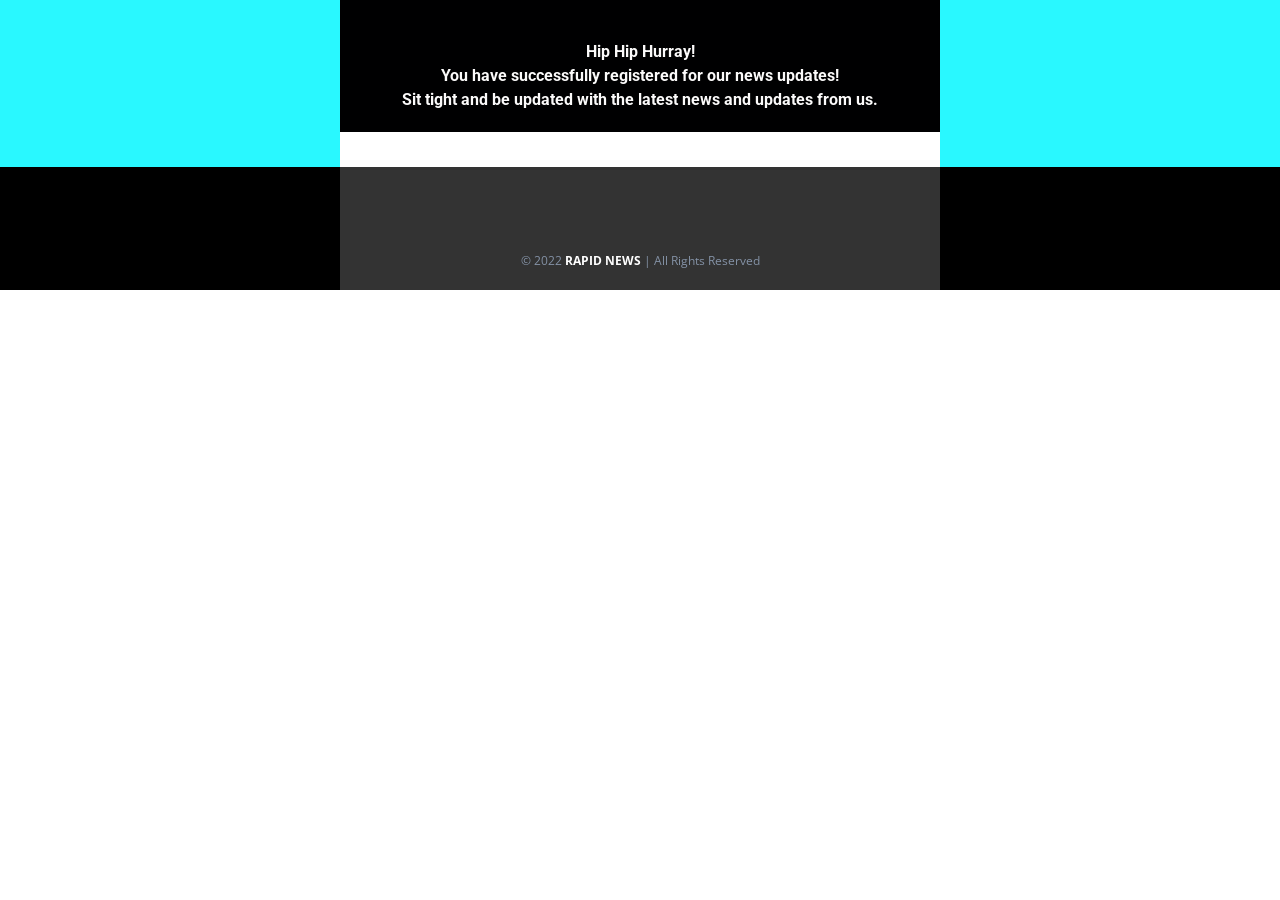
<file: Project Development Phase/Sprint 1/mail.html>
<!DOCTYPE html PUBLIC "-//W3C//DTD XHTML 1.0 Transitional//EN" "http://www.w3.org/TR/xhtml1/DTD/xhtml1-transitional.dtd">
<html
  xmlns="http://www.w3.org/1999/xhtml"
  xmlns:o="urn:schemas-microsoft-com:office:office"
  style="
    width: 100%;
    font-family: 'Open Sans', sans-serif;
    -webkit-text-size-adjust: 100%;
    -ms-text-size-adjust: 100%;
    padding: 0;
    margin: 0;
  "
>
  <head>
    <meta charset="UTF-8" />
    <meta content="width=device-width, initial-scale=1" name="viewport" />
    <meta name="x-apple-disable-message-reformatting" />
    <meta http-equiv="X-UA-Compatible" content="IE=edge" />
    <meta content="telephone=no" name="format-detection" />
    <title>Pattarai</title>

    <style type="text/css">
      #outlook a {
        padding: 0;
      }

      .ExternalClass {
        width: 100%;
      }

      .ExternalClass,
      .ExternalClass p,
      .ExternalClass span,
      .ExternalClass font,
      .ExternalClass td,
      .ExternalClass div {
        line-height: 100%;
      }

      a[x-apple-data-detectors] {
        color: inherit !important;
        text-decoration: none !important;
        font-size: inherit !important;
        font-family: inherit !important;
        font-weight: inherit !important;
        line-height: inherit !important;
      }

      @media only screen and (max-width: 600px) {
        p,
        ul li,
        ol li,
        a {
          font-size: 14px !important;
          line-height: 150% !important;
        }

        h1 {
          font-size: 28px !important;
          text-align: left;
          line-height: 120%;
        }

        h2 {
          font-size: 20px !important;
          text-align: left;
          line-height: 120%;
        }

        h3 {
          font-size: 14px !important;
          text-align: left;
          line-height: 120%;
        }

        h1 a {
          font-size: 28px !important;
          text-align: left;
        }

        h2 a {
          font-size: 20px !important;
          text-align: left;
        }

        h3 a {
          font-size: 14px !important;
          text-align: left;
        }

        .es-menu td a {
          font-size: 14px !important;
        }

        .es-header-body p,
        .es-header-body ul li,
        .es-header-body ol li,
        .es-header-body a {
          font-size: 14px !important;
        }

        .es-footer-body p,
        .es-footer-body ul li,
        .es-footer-body ol li,
        .es-footer-body a {
          font-size: 14px !important;
        }

        .es-infoblock p,
        .es-infoblock ul li,
        .es-infoblock ol li,
        .es-infoblock a {
          font-size: 14px !important;
        }

        *[class="gmail-fix"] {
          display: none !important;
        }

        .es-m-txt-c,
        .es-m-txt-c h1,
        .es-m-txt-c h2,
        .es-m-txt-c h3 {
          text-align: center !important;
        }

        .es-m-txt-r,
        .es-m-txt-r h1,
        .es-m-txt-r h2,
        .es-m-txt-r h3 {
          text-align: right !important;
        }

        .es-m-txt-l,
        .es-m-txt-l h1,
        .es-m-txt-l h2,
        .es-m-txt-l h3 {
          text-align: left !important;
        }

        .es-m-txt-r img,
        .es-m-txt-c img,
        .es-m-txt-l img {
          display: inline !important;
        }

        .es-button-border {
          display: block !important;
        }

        .es-btn-fw {
          border-width: 10px 0px !important;
          text-align: center !important;
        }

        .es-adaptive table,
        .es-btn-fw,
        .es-btn-fw-brdr,
        .es-left,
        .es-right {
          width: 100% !important;
        }

        .es-content table,
        .es-header table,
        .es-footer table,
        .es-content,
        .es-footer,
        .es-header {
          width: 100% !important;
          max-width: 600px !important;
        }

        .es-adapt-td {
          display: block !important;
          width: 100% !important;
        }

        .adapt-img {
          width: 100% !important;
          height: auto !important;
        }

        .es-m-p0 {
          padding: 0px !important;
        }

        .es-m-p0r {
          padding-right: 0px !important;
        }

        .es-m-p0l {
          padding-left: 0px !important;
        }

        .es-m-p0t {
          padding-top: 0px !important;
        }

        .es-m-p0b {
          padding-bottom: 0 !important;
        }

        .es-m-p20b {
          padding-bottom: 20px !important;
        }

        .es-mobile-hidden,
        .es-hidden {
          display: none !important;
        }

        tr.es-desk-hidden,
        td.es-desk-hidden,
        table.es-desk-hidden {
          width: auto !important;
          overflow: visible !important;
          float: none !important;
          max-height: inherit !important;
          line-height: inherit !important;
        }

        tr.es-desk-hidden {
          display: table-row !important;
        }

        table.es-desk-hidden {
          display: table !important;
        }

        td.es-desk-menu-hidden {
          display: table-cell !important;
        }

        table.es-table-not-adapt,
        .esd-block-html table {
          width: auto !important;
        }

        table.es-social {
          display: inline-block !important;
        }

        table.es-social td {
          display: inline-block !important;
        }

        a.es-button,
        button.es-button {
          font-size: 14px !important;
          display: block !important;
          border-bottom-width: 20px !important;
          border-right-width: 0px !important;
          border-left-width: 0px !important;
        }
      }
    </style>
    <!--[if !mso]><!-- -->
    <link
      href="https://fonts.googleapis.com/css?family=Open+Sans:400,400i,700,700i"
      rel="stylesheet"
    />
    <link
      href="https://fonts.googleapis.com/css?family=Roboto:400,400i,700,700i"
      rel="stylesheet"
    />
    <!--<![endif]-->
  </head>

  <body
    style="
      width: 100%;
      font-family: 'Open Sans', sans-serif;
      -webkit-text-size-adjust: 100%;
      -ms-text-size-adjust: 100%;
      padding: 0;
      margin: 0;
    "
  >
    <div class="es-wrapper-color" style="background-color: #04070c">
      <!--[if gte mso 9
        ]><v:background xmlns:v="urn:schemas-microsoft-com:vml" fill="t">
          <v:fill
            type="tile"
            color="#04070c"
            origin="0.5, 0"
            position="0.5,0"
          ></v:fill> </v:background
      ><![endif]-->
      <table
        class="es-wrapper"
        width="100%"
        cellspacing="0"
        cellpadding="0"
        style="
          mso-table-lspace: 0pt;
          mso-table-rspace: 0pt;
          border-collapse: collapse;
          border-spacing: 0px;
          padding: 0;
          margin: 0;
          width: 100%;
          height: 100%;
          background-repeat: repeat;
          background-position: center top;
        "
      >
        <tbody>
          <tr style="border-collapse: collapse">
            <td valign="top" style="padding: 0; margin: 0">
              <table
                class="es-header"
                cellspacing="0"
                cellpadding="0"
                align="center"
                style="
                  mso-table-lspace: 0pt;
                  mso-table-rspace: 0pt;
                  border-collapse: collapse;
                  border-spacing: 0px;
                  table-layout: fixed !important;
                  width: 100%;
                  background-color: #333333;
                  background-repeat: repeat;
                  background-position: center top;
                "
              >
                <tbody>
                  <tr style="border-collapse: collapse">
                    <td
                      align="center"
                      bgcolor="#B2FEFA"
                      style="padding: 0; margin: 0; background-color: #29f8ff"
                    >
                      <table
                        class="es-header-body"
                        cellspacing="0"
                        cellpadding="0"
                        bgcolor="#000001"
                        align="center"
                        style="
                          mso-table-lspace: 0pt;
                          mso-table-rspace: 0pt;
                          border-collapse: collapse;
                          border-spacing: 0px;
                          background-color: #000001;
                          width: 600px;
                        "
                      >
                        <tbody>
                          <tr style="border-collapse: collapse">
                            <td
                              align="left"
                              style="
                                margin: 0;
                                padding-left: 15px;
                                padding-right: 15px;
                                padding-top: 20px;
                                padding-bottom: 20px;
                              "
                            >
                              <table
                                cellspacing="0"
                                cellpadding="0"
                                width="100%"
                                style="
                                  mso-table-lspace: 0pt;
                                  mso-table-rspace: 0pt;
                                  border-collapse: collapse;
                                  border-spacing: 0px;
                                "
                              >
                                <tbody>
                                  <tr style="border-collapse: collapse">
                                    <td
                                      class="es-m-p0r"
                                      valign="top"
                                      align="center"
                                      style="
                                        padding: 0;
                                        margin: 0;
                                        width: 570px;
                                      "
                                    >
                                      <table
                                        width="100%"
                                        cellspacing="0"
                                        cellpadding="0"
                                        role="presentation"
                                        style="
                                          mso-table-lspace: 0pt;
                                          mso-table-rspace: 0pt;
                                          border-collapse: collapse;
                                          border-spacing: 0px;
                                        "
                                      ></table>
                                    </td>
                                  </tr>
                                  <tr style="border-collapse: collapse">
                                    <td
                                      align="left"
                                      style="padding: 0; margin: 0"
                                    >
                                      <table
                                        cellpadding="0"
                                        cellspacing="0"
                                        width="100%"
                                        style="
                                          mso-table-lspace: 0pt;
                                          mso-table-rspace: 0pt;
                                          border-collapse: collapse;
                                          border-spacing: 0px;
                                        "
                                      >
                                        <tbody>
                                          <tr style="border-collapse: collapse">
                                            <td
                                              align="center"
                                              valign="top"
                                              style="
                                                padding: 0;
                                                margin: 0;
                                                width: 600px;
                                              "
                                            >
                                              <table
                                                cellpadding="0"
                                                cellspacing="0"
                                                width="100%"
                                                role="presentation"
                                                style="
                                                  mso-table-lspace: 0pt;
                                                  mso-table-rspace: 0pt;
                                                  border-collapse: collapse;
                                                  border-spacing: 0px;
                                                "
                                              >
                                                <tbody>
                                                  <tr
                                                    style="
                                                      border-collapse: collapse;
                                                    "
                                                  >
                                                    <td
                                                      align="center"
                                                      class="es-m-txt-c"
                                                      style="
                                                        padding: 0;
                                                        margin: 0;
                                                        padding-left: 5px;
                                                        padding-right: 5px;
                                                        padding-top: 20px;
                                                      "
                                                    >
                                                      <h3
                                                        style="
                                                          margin: 0;
                                                          line-height: 24px;
                                                          mso-line-height-rule: exactly;
                                                          font-family: roboto,
                                                            'helvetica neue',
                                                            helvetica, arial,
                                                            sans-serif;
                                                          font-size: 16px;
                                                          font-style: normal;
                                                          font-weight: bold;
                                                          color: #fbfafa;
                                                          letter-spacing: 0px;
                                                        "
                                                      >
                                                        Hip Hip Hurray!<br />
                                                        You have successfully
                                                        registered for our news
                                                        updates!<br />Sit tight
                                                        and be updated with the
                                                        latest news and updates
                                                        from us.
                                                      </h3>
                                                    </td>
                                                  </tr>
                                                </tbody>
                                              </table>
                                            </td>
                                          </tr>
                                        </tbody>
                                      </table>
                                    </td>
                                  </tr>
                                </tbody>
                              </table>
                            </td>
                          </tr>
                        </tbody>
                      </table>
                      <table
                        class="es-content"
                        cellspacing="0"
                        cellpadding="0"
                        align="center"
                        style="
                          mso-table-lspace: 0pt;
                          mso-table-rspace: 0pt;
                          border-collapse: collapse;
                          border-spacing: 0px;
                          table-layout: fixed !important;
                          width: 100%;
                        "
                      >
                        <tbody>
                          <tr style="border-collapse: collapse">
                            <td align="center" style="padding: 0; margin: 0">
                              <table
                                class="es-content-body"
                                cellspacing="0"
                                cellpadding="0"
                                bgcolor="#ffffff"
                                align="center"
                                style="
                                  mso-table-lspace: 0pt;
                                  mso-table-rspace: 0pt;
                                  border-collapse: collapse;
                                  border-spacing: 0px;
                                  background-color: #ffffff;
                                  width: 600px;
                                "
                              >
                                <tbody>
                                  <tr style="border-collapse: collapse">
                                    <td
                                      align="left"
                                      style="
                                        padding: 0;
                                        margin: 0;
                                        padding-left: 15px;
                                        padding-right: 15px;
                                        padding-top: 20px;
                                      "
                                    >
                                      <!--[if mso]><table style="width:570px" cellpadding="0" cellspacing="0"><tr><td style="width:285px" valign="top"><![endif]-->
                                      <table
                                        cellspacing="0"
                                        cellpadding="0"
                                        align="left"
                                        class="es-left"
                                        style="
                                          mso-table-lspace: 0pt;
                                          mso-table-rspace: 0pt;
                                          border-collapse: collapse;
                                          border-spacing: 0px;
                                          float: left;
                                        "
                                      >
                                        <tbody>
                                          <tr style="border-collapse: collapse">
                                            <td
                                              class="es-m-p20b"
                                              valign="top"
                                              align="center"
                                              style="
                                                padding: 0;
                                                margin: 0;
                                                width: 285px;
                                              "
                                            >
                                              <table
                                                cellpadding="0"
                                                cellspacing="0"
                                                class="es-right"
                                                align="right"
                                                style="
                                                  mso-table-lspace: 0pt;
                                                  mso-table-rspace: 0pt;
                                                  border-collapse: collapse;
                                                  border-spacing: 0px;
                                                  float: right;
                                                "
                                              >
                                                <tbody>
                                                  <tr
                                                    style="
                                                      border-collapse: collapse;
                                                    "
                                                  >
                                                    <td
                                                      valign="top"
                                                      align="center"
                                                      style="
                                                        padding: 0;
                                                        margin: 0;
                                                        width: 265px;
                                                      "
                                                    >
                                                      <table
                                                        width="100%"
                                                        cellspacing="0"
                                                        cellpadding="0"
                                                        role="presentation"
                                                        style="
                                                          mso-table-lspace: 0pt;
                                                          mso-table-rspace: 0pt;
                                                          border-collapse: collapse;
                                                          border-spacing: 0px;
                                                        "
                                                      ></table>
                                                    </td>
                                                  </tr>
                                                </tbody>
                                              </table>
                                            </td>
                                          </tr>
                                        </tbody>
                                      </table>
                                      <!--[if mso]></td><td style="width:20px"></td>
<td style="width:265px" valign="top"><![endif]-->
                                      <table
                                        cellpadding="0"
                                        cellspacing="0"
                                        class="es-right"
                                        align="right"
                                        style="
                                          mso-table-lspace: 0pt;
                                          mso-table-rspace: 0pt;
                                          border-collapse: collapse;
                                          border-spacing: 0px;
                                          float: right;
                                        "
                                      ></table>
                                      <!--[if mso]></td></tr></table><![endif]-->
                                    </td>
                                  </tr>
                                  <tr style="border-collapse: collapse">
                                    <td
                                      align="left"
                                      style="
                                        padding: 0;
                                        margin: 0;
                                        padding-bottom: 15px;
                                        padding-left: 15px;
                                        padding-right: 15px;
                                      "
                                    >
                                      <table
                                        cellpadding="0"
                                        cellspacing="0"
                                        width="100%"
                                        style="
                                          mso-table-lspace: 0pt;
                                          mso-table-rspace: 0pt;
                                          border-collapse: collapse;
                                          border-spacing: 0px;
                                        "
                                      ></table>
                                    </td>
                                  </tr>
                                </tbody>
                              </table>
                            </td>
                          </tr>
                        </tbody>
                      </table>
                    </td>
                  </tr>
                </tbody>
              </table>
              <table
                class="es-footer"
                cellspacing="0"
                cellpadding="0"
                align="center"
                style="
                  mso-table-lspace: 0pt;
                  mso-table-rspace: 0pt;
                  border-collapse: collapse;
                  border-spacing: 0px;
                  table-layout: fixed !important;
                  width: 100%;
                  background-color: #141b24;
                  background-repeat: repeat;
                  background-position: center top;
                "
              >
                <tbody>
                  <tr style="border-collapse: collapse">
                    <td
                      align="center"
                      bgcolor="#000000"
                      style="padding: 0; margin: 0; background-color: #000000"
                    >
                      <table
                        class="es-footer-body"
                        cellspacing="0"
                        cellpadding="0"
                        bgcolor="#333333"
                        align="center"
                        style="
                          mso-table-lspace: 0pt;
                          mso-table-rspace: 0pt;
                          border-collapse: collapse;
                          border-spacing: 0px;
                          background-color: #333333;
                          width: 600px;
                        "
                      >
                        <tbody>
                          <tr style="border-collapse: collapse">
                            <td
                              align="left"
                              style="
                                margin: 0;
                                padding-bottom: 5px;
                                padding-left: 15px;
                                padding-right: 15px;
                                padding-top: 40px;
                              "
                            >
                              <!--[if mso]><table style="width:570px" cellpadding="0" cellspacing="0"><tr><td style="width:180px" valign="top"><![endif]-->
                              <table
                                class="es-left"
                                cellspacing="0"
                                cellpadding="0"
                                align="left"
                                style="
                                  mso-table-lspace: 0pt;
                                  mso-table-rspace: 0pt;
                                  border-collapse: collapse;
                                  border-spacing: 0px;
                                  float: left;
                                "
                              ></table>
                              <!--[if mso]></td><td style="width:20px"></td><td style="width:370px" valign="top"><![endif]-->
                              <table
                                class="es-right"
                                cellspacing="0"
                                cellpadding="0"
                                align="right"
                                style="
                                  mso-table-lspace: 0pt;
                                  mso-table-rspace: 0pt;
                                  border-collapse: collapse;
                                  border-spacing: 0px;
                                  float: right;
                                "
                              ></table>
                              <!--[if mso]></td></tr></table><![endif]-->
                            </td>
                          </tr>
                          <tr style="border-collapse: collapse">
                            <td
                              align="left"
                              style="
                                padding: 0;
                                margin: 0;
                                padding-left: 15px;
                                padding-right: 15px;
                                padding-top: 20px;
                              "
                            >
                              <!--[if mso]><table style="width:570px" cellpadding="0" cellspacing="0"><tr><td style="width:197px" valign="top"><![endif]-->
                              <table
                                cellpadding="0"
                                cellspacing="0"
                                class="es-left"
                                align="left"
                                style="
                                  mso-table-lspace: 0pt;
                                  mso-table-rspace: 0pt;
                                  border-collapse: collapse;
                                  border-spacing: 0px;
                                  float: left;
                                "
                              >
                                <tbody>
                                  <tr style="border-collapse: collapse">
                                    <td
                                      class="es-m-p0r es-m-p20b"
                                      align="center"
                                      style="
                                        padding: 0;
                                        margin: 0;
                                        width: 177px;
                                      "
                                    >
                                      <table
                                        cellpadding="0"
                                        cellspacing="0"
                                        width="100%"
                                        role="presentation"
                                        style="
                                          mso-table-lspace: 0pt;
                                          mso-table-rspace: 0pt;
                                          border-collapse: collapse;
                                          border-spacing: 0px;
                                        "
                                      ></table>
                                    </td>
                                    <td
                                      class="es-hidden"
                                      style="padding: 0; margin: 0; width: 20px"
                                    ></td>
                                  </tr>
                                </tbody>
                              </table>
                              <!--[if mso]></td><td style="width:177px" valign="top"><![endif]-->
                              <table
                                cellpadding="0"
                                cellspacing="0"
                                class="es-left"
                                align="left"
                                style="
                                  mso-table-lspace: 0pt;
                                  mso-table-rspace: 0pt;
                                  border-collapse: collapse;
                                  border-spacing: 0px;
                                  float: left;
                                "
                              ></table>
                              <!--[if mso]></td></tr></table><![endif]-->
                            </td>
                          </tr>
                          <tr style="border-collapse: collapse">
                            <td
                              align="left"
                              style="
                                padding: 0;
                                margin: 0;
                                padding-left: 15px;
                                padding-right: 15px;
                                padding-top: 20px;
                              "
                            >
                              <table
                                cellpadding="0"
                                cellspacing="0"
                                width="100%"
                                style="
                                  mso-table-lspace: 0pt;
                                  mso-table-rspace: 0pt;
                                  border-collapse: collapse;
                                  border-spacing: 0px;
                                "
                              >
                                <tbody>
                                  <tr style="border-collapse: collapse">
                                    <td
                                      align="center"
                                      valign="top"
                                      style="
                                        padding: 0;
                                        margin: 0;
                                        width: 570px;
                                      "
                                    >
                                      <table
                                        cellpadding="0"
                                        cellspacing="0"
                                        width="100%"
                                        role="presentation"
                                        style="
                                          mso-table-lspace: 0pt;
                                          mso-table-rspace: 0pt;
                                          border-collapse: collapse;
                                          border-spacing: 0px;
                                        "
                                      >
                                        <tbody>
                                          <tr style="border-collapse: collapse">
                                            <td
                                              align="center"
                                              style="
                                                padding: 0;
                                                margin: 0;
                                                padding-bottom: 20px;
                                              "
                                            >
                                              <p
                                                style="
                                                  margin: 0;
                                                  -webkit-text-size-adjust: none;
                                                  -ms-text-size-adjust: none;
                                                  mso-line-height-rule: exactly;
                                                  font-size: 12px;
                                                  font-family: 'Open Sans',
                                                    sans-serif;
                                                  line-height: 18px;
                                                  color: #8492a6;
                                                "
                                              >
                                                © 2022&nbsp;<a
                                                  href="https://licet.ac.in/"
                                                  target="_blank"
                                                  style="
                                                    -webkit-text-size-adjust: none;
                                                    -ms-text-size-adjust: none;
                                                    mso-line-height-rule: exactly;
                                                    font-family: 'Open Sans',
                                                      sans-serif;
                                                    font-size: 12px;
                                                    text-decoration: none;
                                                    color: #ffffff;
                                                  "
                                                  ><strong
                                                    >RAPID NEWS</strong
                                                  ></a
                                                >&nbsp;| All Rights Reserved
                                              </p>
                                            </td>
                                          </tr>
                                        </tbody>
                                      </table>
                                    </td>
                                  </tr>
                                </tbody>
                              </table>
                            </td>
                          </tr>
                        </tbody>
                      </table>
                    </td>
                  </tr>
                </tbody>
              </table>
            </td>
          </tr>
        </tbody>
      </table>
    </div>
  </body>
</html>
</file>
